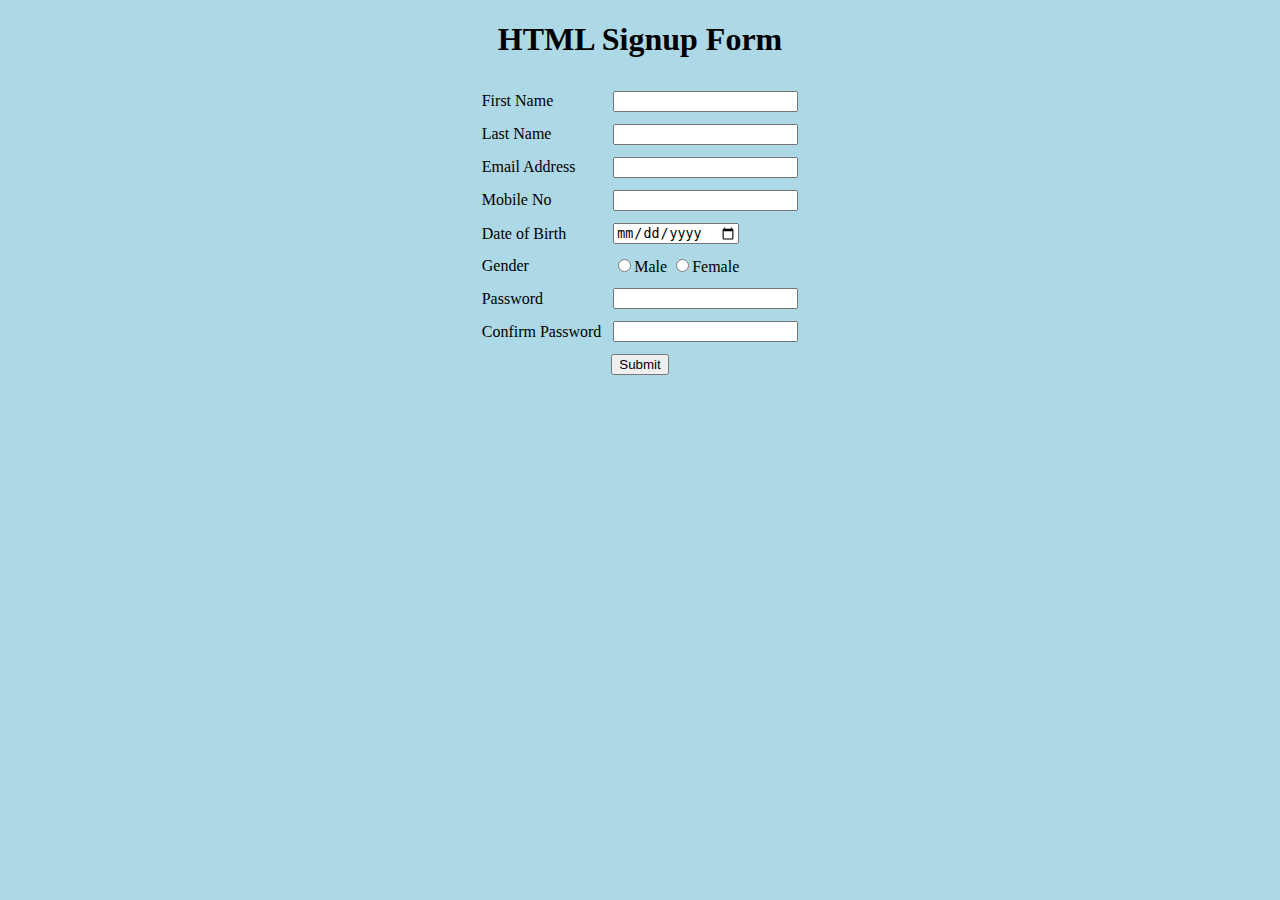
<file: practice html form/index.html>
<!DOCTYPE html>
<html lang="en">
    <head>
        <title>First form</title>
    </head>
    <body style="background-color:lightblue;">
        <h1 text align="center">HTML Signup Form</h1>
        <form>
        <table align="center" cellspacing="10" >
        <tr>
        <td>
           First Name<td><input type="text" required>
        </td>
        </tr>
        <tr>
        <td>
            Last Name<td><input type="text" required>
        </td>
        </tr>
        <tr>
        <td>
            Email Address<td><input type="text" required>
        </td>
        </tr>
        <tr>
        <td>
            Mobile No<td><input type="text" required>
        </td>
        </tr>
        <tr>
        <td>
            Date of Birth<td>
            <input type="date" required>
        </td>
        </tr>
        <tr>
        <td>
            Gender<td>
            <input type="radio" name="g1" required>Male
            <input type="radio" name="g1" required>Female
        </td>
        </tr>
        <tr>
        <td>
            Password<td>
            <input type="text" required>
             
        </td>
        </tr>
        <tr>
        <td>
            Confirm Password<td>
            <input type="text" required>    
        </td>
        </tr>
           
        <tr>
        <td align="center" colspan="2" ><a href="signup completed.html">
            <input type="submit"></a>
        </td>
        </tr>
    </form> 
    </table>    
    </body>
</html>
</file>
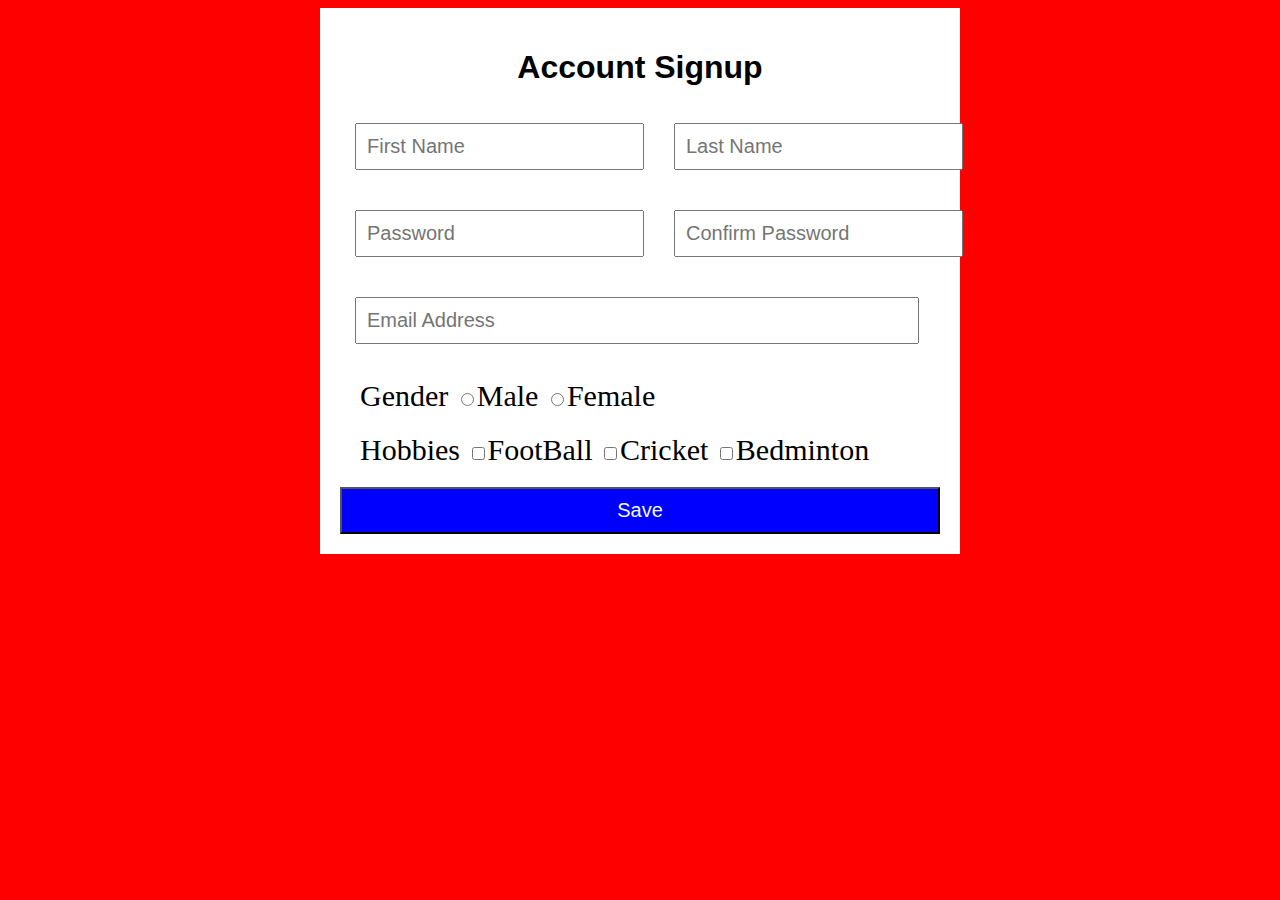
<file: task 1 Form using flex/index.html>
<!DOCTYPE html>
<html lang="en">
<head>
    <meta charset="UTF-8">
    <meta name="viewport" content="width=device-width, initial-scale=1.0">
    <title>First form</title>
    <link href="app.css" rel="stylesheet" type="text/css">
</head>
<body class="container">
    <form action="" class="sform">
        <h1>Account Signup</h1>
        <div class="flex">
        <input type="text" id="fname" name="fname" placeholder="First Name" required>
        <input type="text" id="lname" name="lname" placeholder="Last Name" required>
        </div>

        <div class="flex">
        <input type="password" id="password" name="password" placeholder="Password" required>
        <input type="password" id="cpassword" name="cpassword" placeholder="Confirm Password" required>
        </div>
        
        <div>
        <input type="text" id="email" name="email" placeholder="Email Address" required>
        </div>

        <div class="radio">
        <label for="gender">Gender</label>
        <input type="radio" id="gender" name="gender">Male
        <input type="radio"id="gender" name="gender">Female<br>
        </div>

        <div class="checkbox">
        <label for="h1">Hobbies</label>
        <input type="checkbox" id="h1" name="h1">FootBall
        <input type="checkbox" id="h1" name="h1">Cricket
        <input type="checkbox" id="h1" name="h1">Bedminton<br>
        </div>

        <input type="button" value="Save">
        
    </form>
      
</body>
</html>
</file>
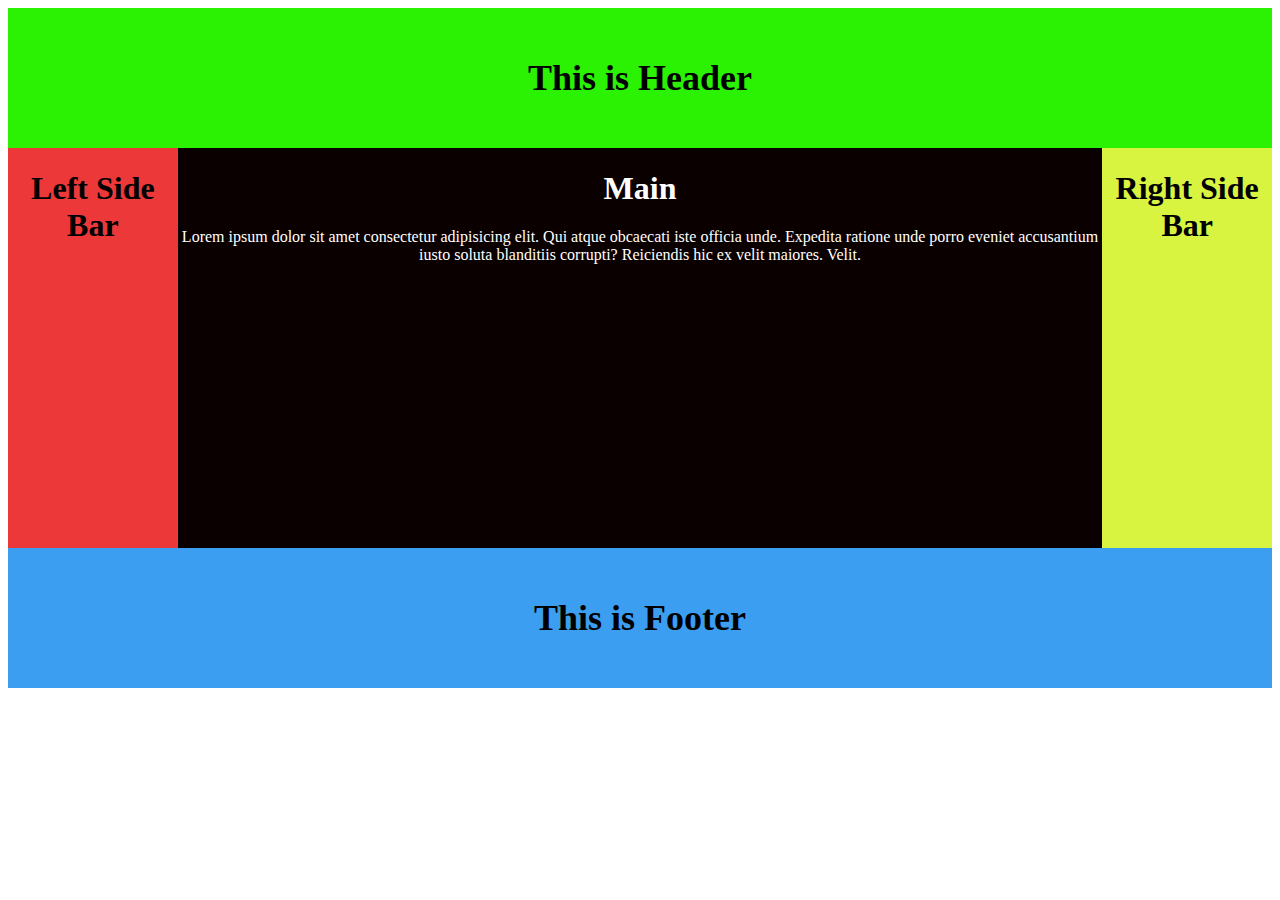
<file: task 2 web page using flex/index.html>
<!DOCTYPE html>
<html lang="en">
<head>
    <meta charset="UTF-8">
    <meta name="viewport" content="width=device-width, initial-scale=1.0">
    <title>Task</title>
    <link href="app.css" rel="stylesheet" type="text/css">
</head>
<body  class="container">
<header class="header">
    <h1>This is Header</h1>
</header>

    <div class="mainsection">
     <div class="columns">

    <div class="main">
        <h1>Main</h1>
        <p>Lorem ipsum dolor sit amet consectetur adipisicing elit.
           Qui atque obcaecati iste officia unde. Expedita ratione unde porro eveniet accusantium
           iusto soluta blanditiis corrupti? Reiciendis hic ex velit maiores. Velit.</p>
    </div>
    <div class="leftsidebar"><h1>
        Left Side Bar
    </h1></div>
    <div class="rightsidebar"><h1>
        Right Side Bar
    </h1></div>
     </div>
    </div>

<footer class="footer">
    <h1>This is Footer</h1>
</footer>
</body>
</html>
</file>
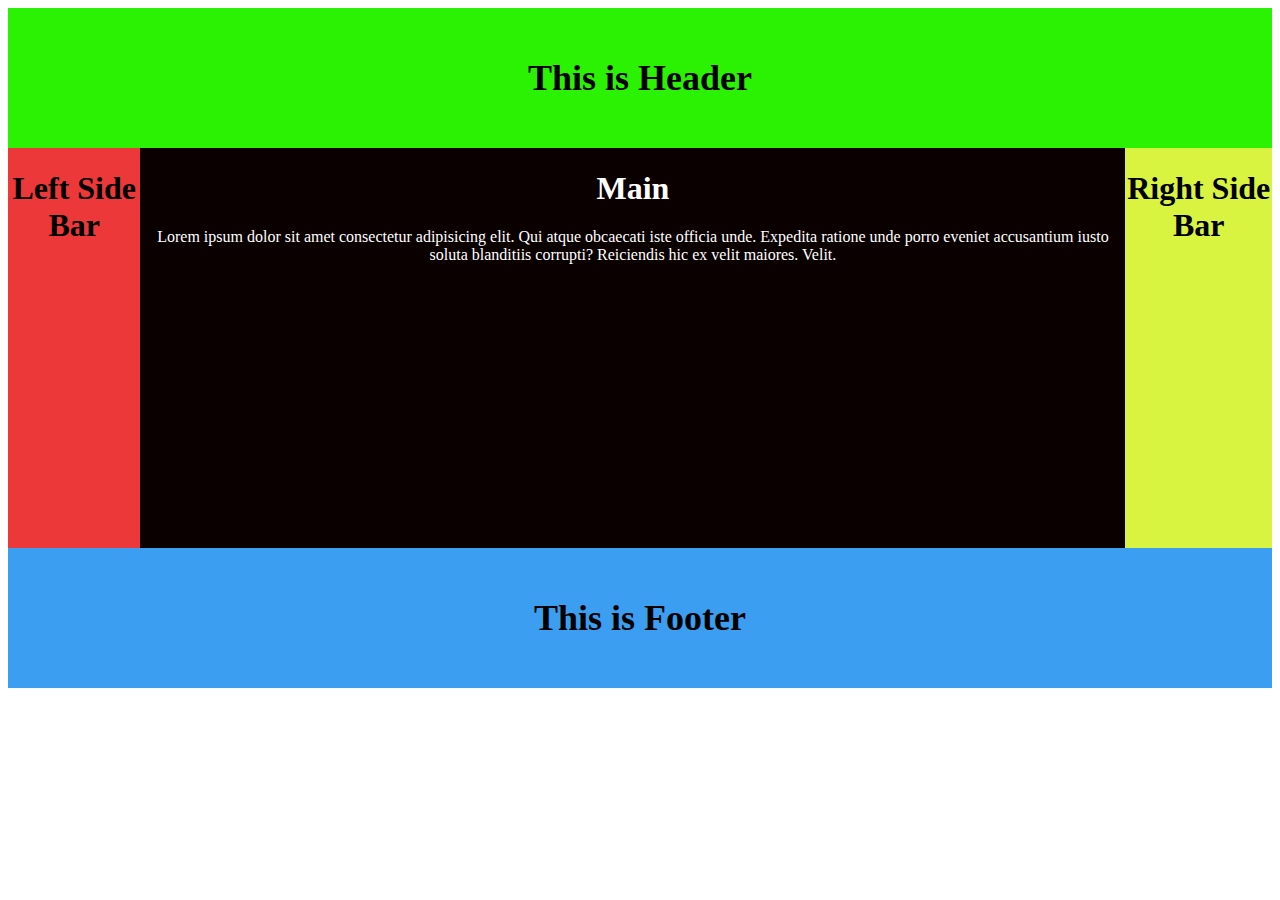
<file: task 3 Responsive web page using flex/index.html>
<!DOCTYPE html>
<html lang="en">
<head>
    <meta charset="UTF-8">
    <meta name="viewport" content="width=device-width, initial-scale=1.0">
    <title>Media Query Task</title>
    <link href="app.css" rel="stylesheet" type="text/css">
</head>
<body  class="container">
<header class="header">
    <h1>This is Header</h1>
</header>

    <div class="mainsection">
     <div class="columns">

    <div class="main">
        <h1>Main</h1>
        <p>Lorem ipsum dolor sit amet consectetur adipisicing elit.
           Qui atque obcaecati iste officia unde. Expedita ratione unde porro eveniet accusantium
           iusto soluta blanditiis corrupti? Reiciendis hic ex velit maiores. Velit.</p>
    </div>
    <div class="leftsidebar"><h1>
        Left Side Bar
    </h1></div>
    <div class="rightsidebar"><h1>
        Right Side Bar
    </h1></div>
     </div>
    </div>

<footer class="footer">
    <h1>This is Footer</h1>
</footer>
</body>
</html>
</file>
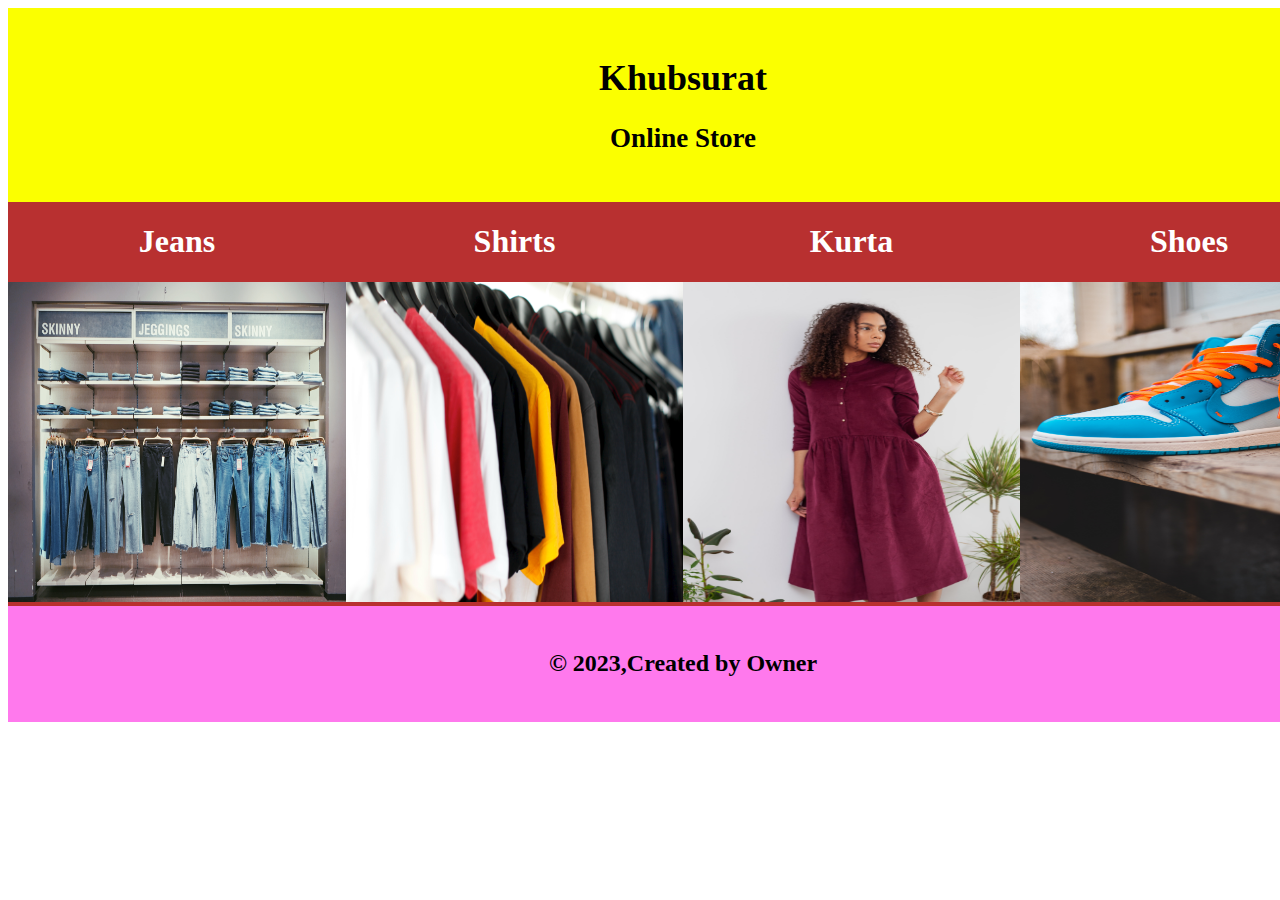
<file: task 4 practice Responsive web page using flex/index.html>
<!DOCTYPE html>
<html lang="en">
<head>
    <meta charset="UTF-8">
    <meta name="viewport" content="width=device-width, initial-scale=1.0">
    <title>Media Query Task</title>
    <link href="app.css" rel="stylesheet" type="text/css">
</head>
<body  class="container">
<header class="header">
    <h1>Khubsurat</h1>
    <h2>Online Store</h2>
</header>
<div class="mainsection">
    <div class="columns">

    <div class="jeans">
        <h1>Jeans</h1>
        <img src="one.jpg" height="320" width="338"/>
    </div>
    <div class="shirt">
        <h1>Shirts</h1>
        <img src="two.jpg" height="320" width="337"/>
    </div>
    <div class="kurta">
        <h1>Kurta</h1>
        <img src="three.jpg" height="320" width="337"/>
    </div>
    <div class="shoes">
        <h1>Shoes</h1>
        <img src="four.jpg" height="320" width="338"/>
    </div>
    </div>
</div>

<footer class="footer">
    <h2>&copy 2023,Created by Owner</h2>
</footer>
</body>
</html>
</file>
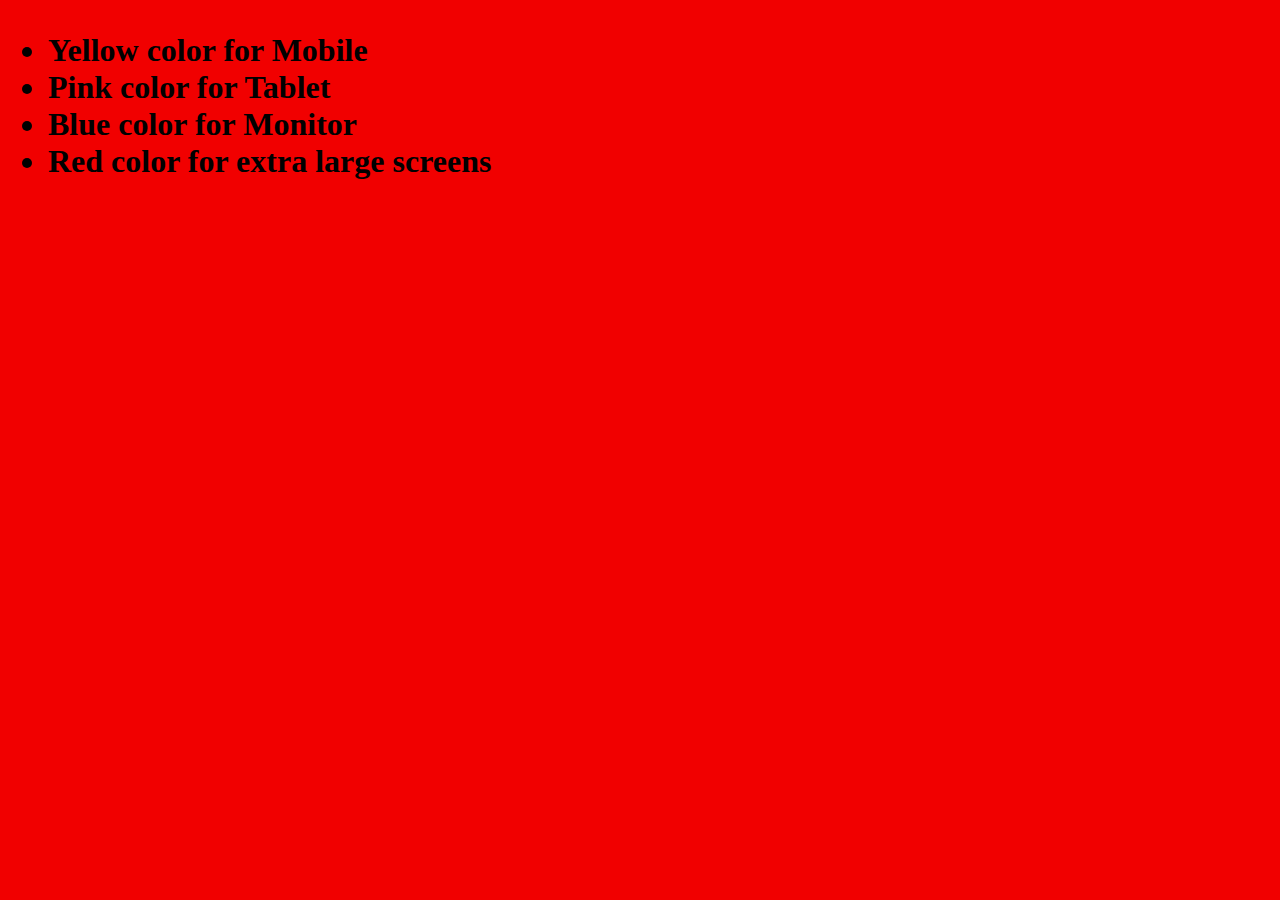
<file: task 5 practice Responsive web page diff background color/index.html>
<!DOCTYPE html>
<html lang="en">
<head>
    <meta charset="UTF-8">
    <meta name="viewport" content="width=device-width, initial-scale=1.0">
    <title>Task</title>
    <link href="app.css" rel="stylesheet" type="text/css">
</head>
<body class="container">

<h1>
    <ul>
        <li>Yellow color for Mobile</li>
        <li>Pink color for Tablet</li>
        <li>Blue color for Monitor</li>
        <li>Red color for extra large screens</li>
    </ul>
    
</h1>

</body>
</html>
</file>
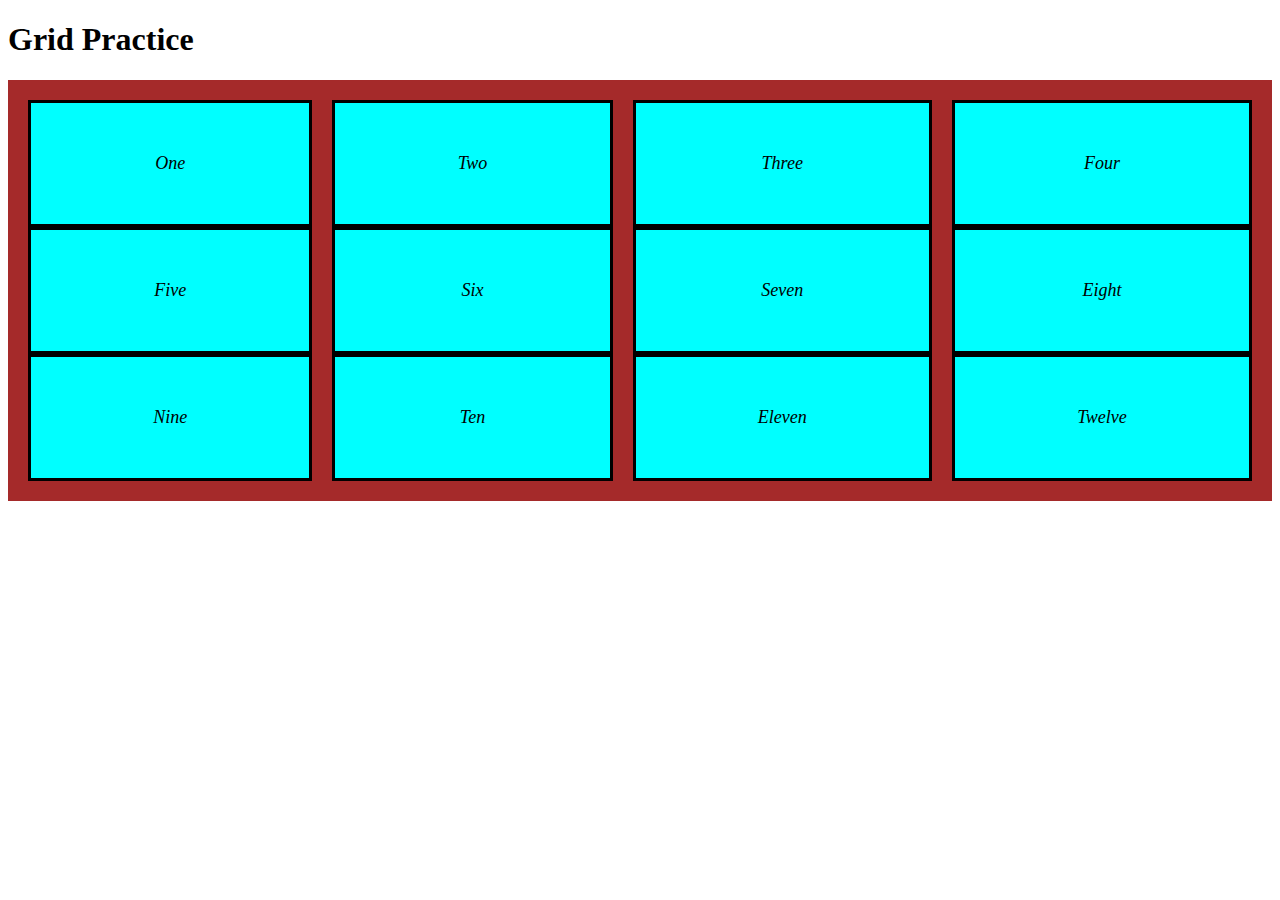
<file: task 6 practice grid css/index.html>
<!DOCTYPE html>
<html lang="en">
<head>
    <meta charset="UTF-8">
    <meta name="viewport" content="width=device-width, initial-scale=1.0">
    <title>Task</title>
    <link href="app.css" rel="stylesheet" type="text/css">
</head>
<body>
    <h1>Grid Practice</h1>
    
    <div class="gridcontainer">
       <div class="griditem">One</div>
       <div class="griditem">Two</div>
       <div class="griditem">Three</div>
       <div class="griditem">Four</div>
       <div class="griditem">Five</div>
       <div class="griditem">Six</div>
       <div class="griditem">Seven</div>
       <div class="griditem">Eight</div>
       <div class="griditem">Nine</div>
       <div class="griditem">Ten</div>
       <div class="griditem">Eleven</div>
       <div class="griditem">Twelve</div>
    </div>



</body>
</html>
</file>
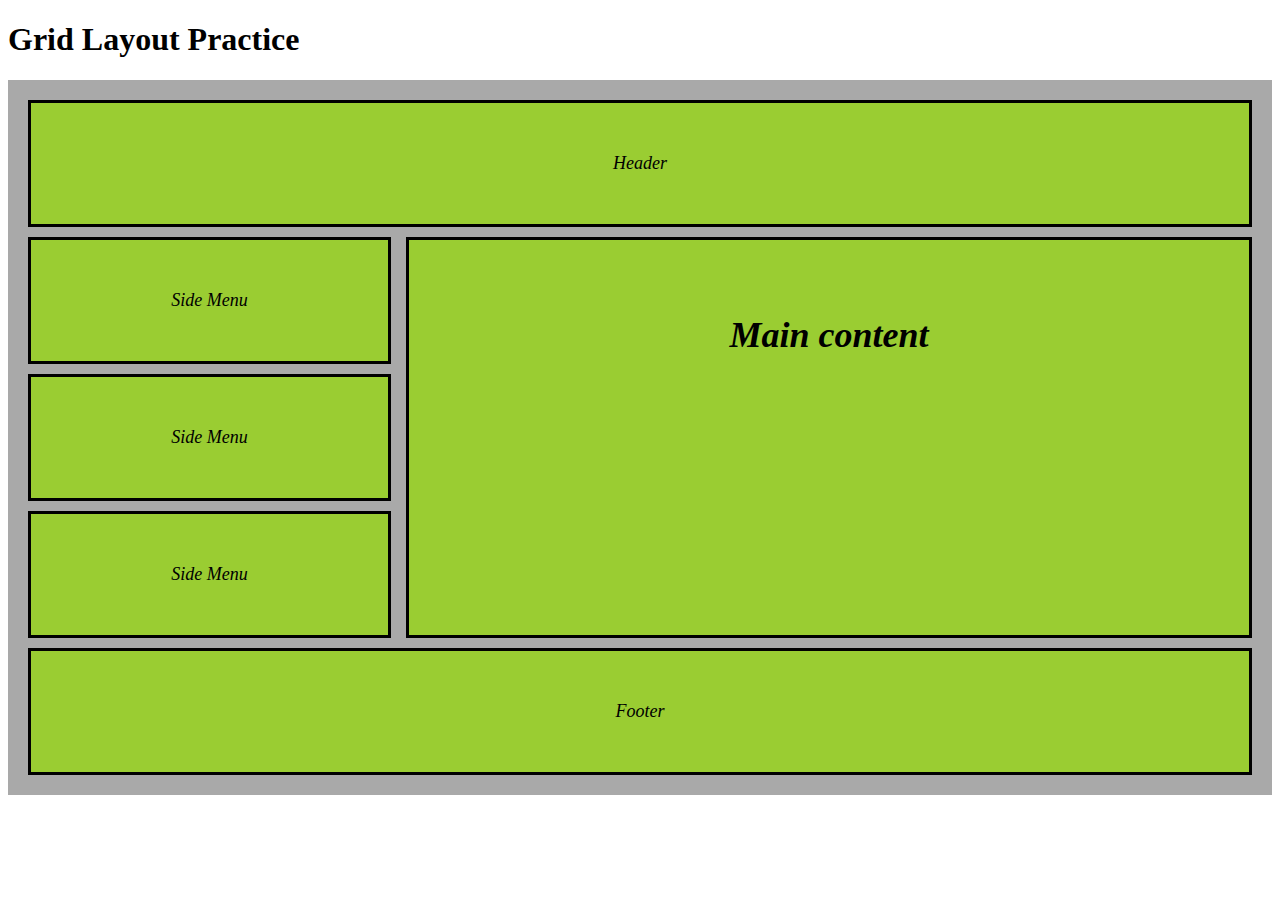
<file: task 7 practice grid layout using grid template areas/index.html>
<!DOCTYPE html>
<html lang="en">
<head>
    <meta charset="UTF-8">
    <meta name="viewport" content="width=device-width, initial-scale=1.0">
    <title>Task grid template areas</title>
    <link href="app.css" rel="stylesheet" type="text/css">
</head>
<body>
    <h1>Grid Layout Practice</h1>
    
    <div class="gridcontainer">

        
       <div class="griditem1">Header</div>
       <div class="griditem2">Side Menu</div>
       <div class="griditem3">Side Menu</div>
       <div class="griditem4">Side Menu</div>
       <div class="griditem5"><h1>Main content</h1>
       </div>
       <div class="griditem6">Footer</div>
    </div>



</body>
</html>
</file>
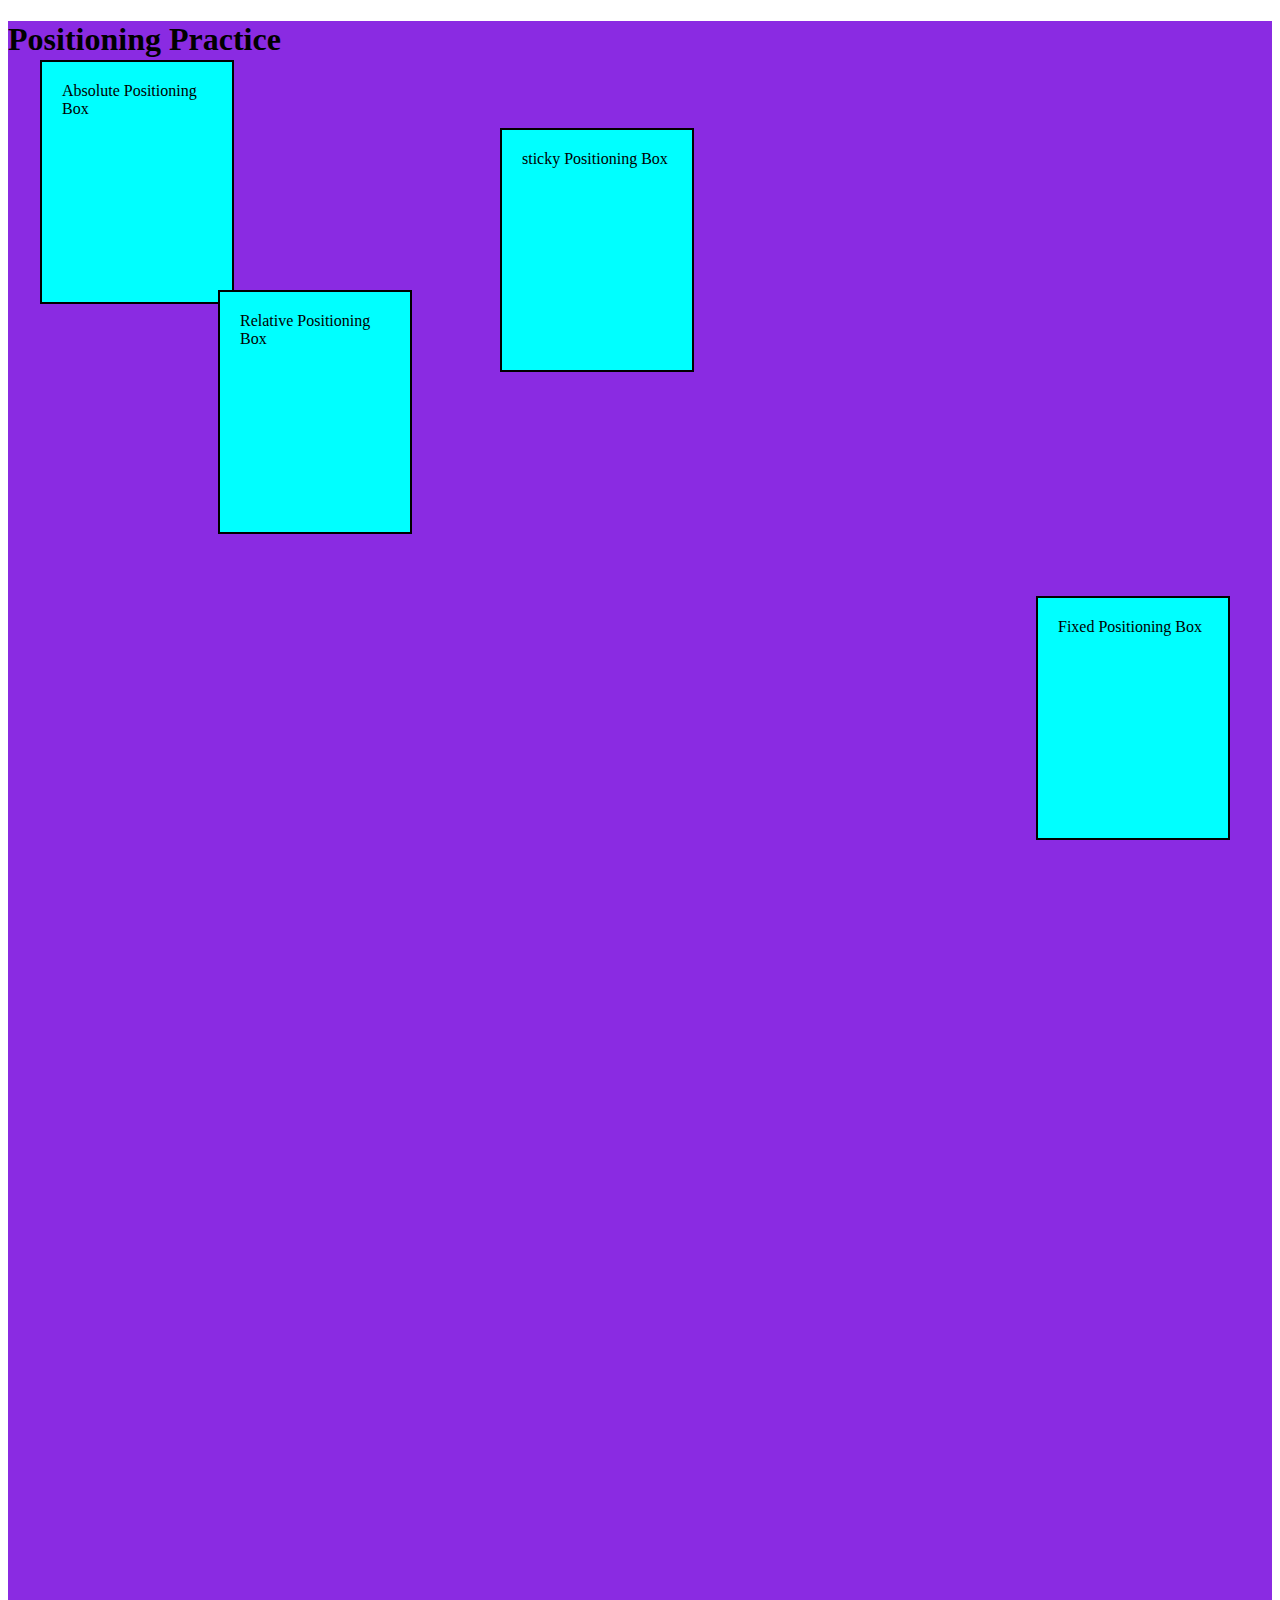
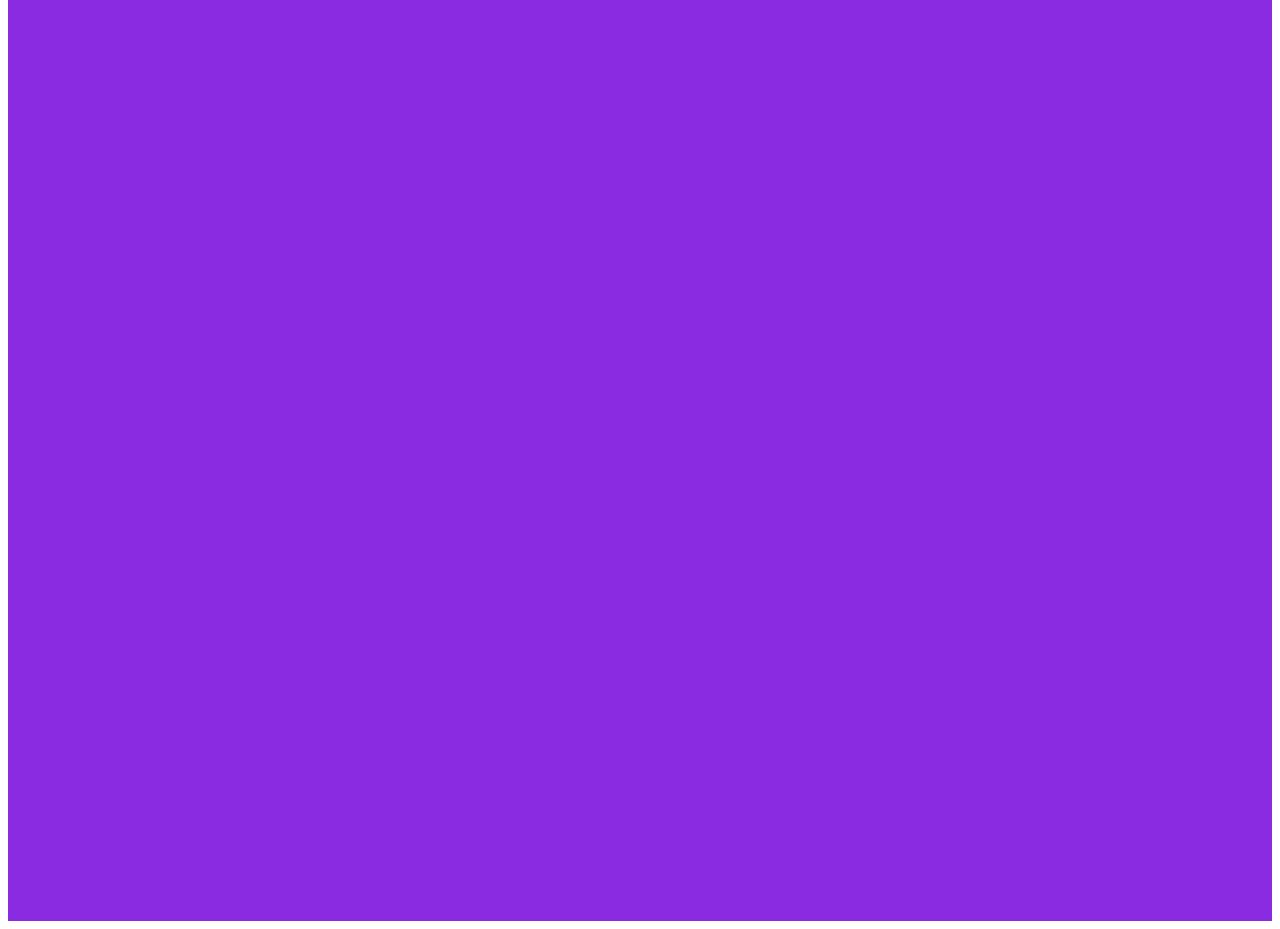
<file: task 8 practice positioning/practice positioning 1/index.html>
<!DOCTYPE html>
<html lang="en">
<head>
    <meta charset="UTF-8">
    <meta name="viewport" content="width=device-width, initial-scale=1.0">
    <title>Task positioning practice</title>
    <link href="app.css" rel="stylesheet" type="text/css">
</head>
<body>
    <div class="container">

        <h1>Positioning Practice</h1>

        <div class="box" id="box1">Absolute Positioning Box</div>
        <div class="box" id="box2">Relative Positioning Box</div>
        <div class="box" id="box3">Fixed Positioning Box</div>
        <div class="box" id="box4">sticky Positioning Box</div>
    </div>

</body>
</html>
</file>
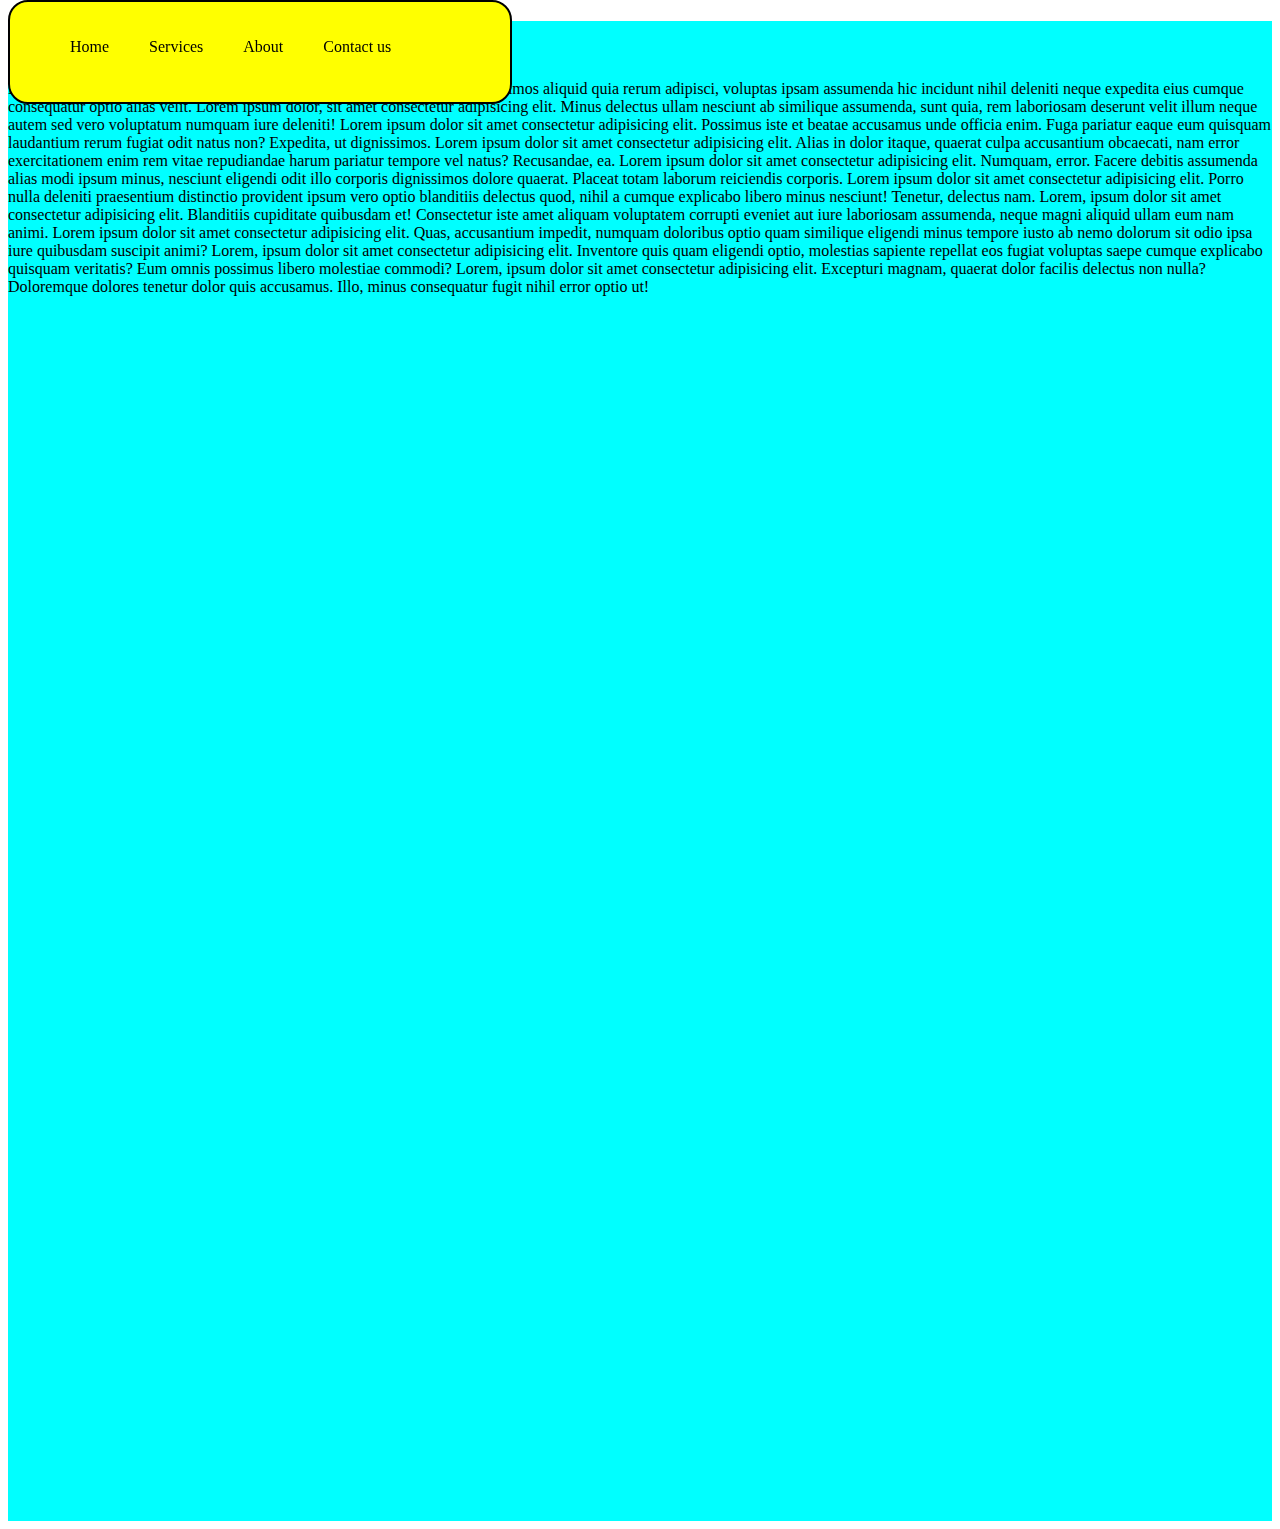
<file: task 8 practice positioning/practice positioning 2/index.html>
<!DOCTYPE html>
<html lang="en">
<head>
    <meta charset="UTF-8">
    <meta name="viewport" content="width=device-width, initial-scale=1.0">
    <title>Task positioning practice 2</title>
    <link href="app.css" rel="stylesheet" type="text/css">
</head>
<body>
    <div class="container">

        <div class="navbar">

            <div class="navbarelements">
                <ul>
                    <li>Home</li>
                    <li>Services</li>
                    <li>About</li>
                    <li>Contact us</li>
                    
                </ul>

            </div>
        </div>
        
        <h1>Positioning Practice</h1>
        <p>
            Lorem ipsum dolor sit amet consectetur adipisicing elit. Saepe dolores dignissimos aliquid quia rerum adipisci, voluptas ipsam assumenda hic incidunt nihil deleniti neque expedita eius cumque consequatur optio alias velit.
            Lorem ipsum dolor, sit amet consectetur adipisicing elit. Minus delectus ullam nesciunt ab similique assumenda, sunt quia, rem laboriosam deserunt velit illum neque autem sed vero voluptatum numquam iure deleniti!
            Lorem ipsum dolor sit amet consectetur adipisicing elit. Possimus iste et beatae accusamus unde officia enim. Fuga pariatur eaque eum quisquam laudantium rerum fugiat odit natus non? Expedita, ut dignissimos.
            Lorem ipsum dolor sit amet consectetur adipisicing elit. Alias in dolor itaque, quaerat culpa accusantium obcaecati, nam error exercitationem enim rem vitae repudiandae harum pariatur tempore vel natus? Recusandae, ea.
            Lorem ipsum dolor sit amet consectetur adipisicing elit. Numquam, error. Facere debitis assumenda alias modi ipsum minus, nesciunt eligendi odit illo corporis dignissimos dolore quaerat. Placeat totam laborum reiciendis corporis.
            Lorem ipsum dolor sit amet consectetur adipisicing elit. Porro nulla deleniti praesentium distinctio provident ipsum vero optio blanditiis delectus quod, nihil a cumque explicabo libero minus nesciunt! Tenetur, delectus nam.
            Lorem, ipsum dolor sit amet consectetur adipisicing elit. Blanditiis cupiditate quibusdam et! Consectetur iste amet aliquam voluptatem corrupti eveniet aut iure laboriosam assumenda, neque magni aliquid ullam eum nam animi.
            Lorem ipsum dolor sit amet consectetur adipisicing elit. Quas, accusantium impedit, numquam doloribus optio quam similique eligendi minus tempore iusto ab nemo dolorum sit odio ipsa iure quibusdam suscipit animi?
            Lorem, ipsum dolor sit amet consectetur adipisicing elit. Inventore quis quam eligendi optio, molestias sapiente repellat eos fugiat voluptas saepe cumque explicabo quisquam veritatis? Eum omnis possimus libero molestiae commodi?
            Lorem, ipsum dolor sit amet consectetur adipisicing elit. Excepturi magnam, quaerat dolor facilis delectus non nulla? Doloremque dolores tenetur dolor quis accusamus. Illo, minus consequatur fugit nihil error optio ut!

        </p>
        

    </div>

</body>
</html>
</file>
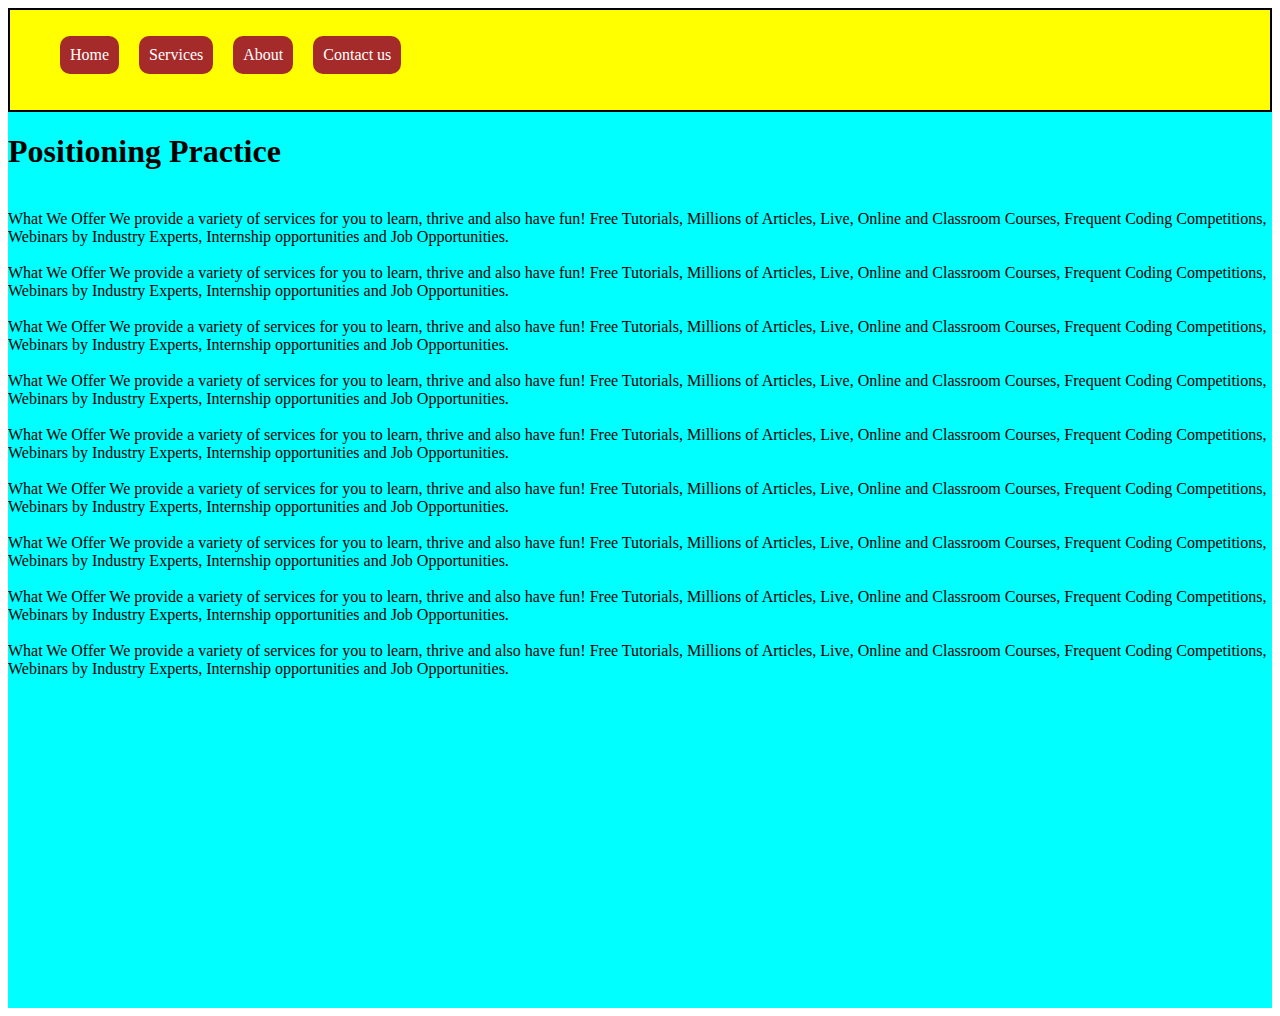
<file: task 8 practice positioning/practice positioning 3/index.html>
<!DOCTYPE html>
<html lang="en">
<head>
    <meta charset="UTF-8">
    <meta name="viewport" content="width=device-width, initial-scale=1.0">
    <title>Task positioning practice 3</title>
    <link href="app.css" rel="stylesheet" type="text/css">
</head>
<body>
    <div class="container">

        <div class="navbar">

            <div class="navbarelements">
                <ul>
                    <li id="home">Home</li>
                    <li id="services">Services</li>
                    <li id="about">About</li>
                    <li id="contact">Contact us</li>                    
                </ul>

            </div>
        </div>
 
        <h1>Positioning Practice</h1>
        <br/> 
        What We Offer We provide a variety of 
        services for you to learn, thrive and 
        also have fun! Free Tutorials, Millions 
        of Articles, Live, Online and Classroom 
        Courses, Frequent Coding Competitions, 
        Webinars by Industry Experts, Internship 
        opportunities and Job Opportunities.
    <br/>
    <br/> 
        What We Offer We provide a variety of 
        services for you to learn, thrive and 
        also have fun! Free Tutorials, Millions 
        of Articles, Live, Online and Classroom 
        Courses, Frequent Coding Competitions, 
        Webinars by Industry Experts, Internship 
        opportunities and Job Opportunities.
    <br/>
    <br/> 
        What We Offer We provide a variety of 
        services for you to learn, thrive and 
        also have fun! Free Tutorials, Millions 
        of Articles, Live, Online and Classroom 
        Courses, Frequent Coding Competitions, 
        Webinars by Industry Experts, Internship 
        opportunities and Job Opportunities.
    <br/>
    <br/> 
        What We Offer We provide a variety of 
        services for you to learn, thrive and 
        also have fun! Free Tutorials, Millions 
        of Articles, Live, Online and Classroom 
        Courses, Frequent Coding Competitions, 
        Webinars by Industry Experts, Internship 
        opportunities and Job Opportunities.
    <br/>
    <br/> 
        What We Offer We provide a variety of 
        services for you to learn, thrive and 
        also have fun! Free Tutorials, Millions 
        of Articles, Live, Online and Classroom 
        Courses, Frequent Coding Competitions, 
        Webinars by Industry Experts, Internship 
        opportunities and Job Opportunities.
    <br/>
    <br/> 
        What We Offer We provide a variety of 
        services for you to learn, thrive and 
        also have fun! Free Tutorials, Millions 
        of Articles, Live, Online and Classroom 
        Courses, Frequent Coding Competitions, 
        Webinars by Industry Experts, Internship 
        opportunities and Job Opportunities.
    <br/>
    <br/> 
        What We Offer We provide a variety of 
        services for you to learn, thrive and 
        also have fun! Free Tutorials, Millions 
        of Articles, Live, Online and Classroom 
        Courses, Frequent Coding Competitions, 
        Webinars by Industry Experts, Internship 
        opportunities and Job Opportunities.
    <br/>
    <br/> 
        What We Offer We provide a variety of 
        services for you to learn, thrive and 
        also have fun! Free Tutorials, Millions 
        of Articles, Live, Online and Classroom 
        Courses, Frequent Coding Competitions, 
        Webinars by Industry Experts, Internship 
        opportunities and Job Opportunities.
    <br/>
    <br/> 
        What We Offer We provide a variety of 
        services for you to learn, thrive and 
        also have fun! Free Tutorials, Millions 
        of Articles, Live, Online and Classroom 
        Courses, Frequent Coding Competitions, 
        Webinars by Industry Experts, Internship 
        opportunities and Job Opportunities.
    <br/>
    <br/> 

    </div>

</body>
</html>
</file>
<file: task 1 Form using flex/app.css>
h1{
    text-align: center;
    font-family: 'Segoe UI', Tahoma, Geneva, Verdana, sans-serif;
  }
.container{
    display: flex;
    background: red;
    justify-content: center;
    height: 800px;
    align-items: flex-start;
}
.sform{
    background-color: white;
    padding: 20px;
    width: 600px;
}
.flex{
    display: flex;
    flex-direction: row;
    margin-bottom: 10px;
}
#email{
    margin: 15px;
    width: 540px;
}
input[type="text"]{
    margin: 15px;
    padding: 10px;
    font-size: 20px;
}
input[type="password"]{
    margin: 15px;
    padding: 10px;
    font-size: 20px;
}
.radio{
    font-size: 30px;
    margin: 20px;
}
.checkbox{
    font-size: 30px;
    margin: 20px;
}

input[type="button"]{
    
    padding: 10px;
    width: 600px;
    font-size: 20px;
    background-color: blue;
    color: aliceblue;
}
</file>
<file: task 2 web page using flex/app.css>
.container{
    background: white;
    display: flex;
    flex-direction: column;
}
.header{
    background-color: rgb(43, 241, 3);
    text-align: center;
    padding: 25px;
    font-size: large;
    color: black;
}
.mainsection{
    display: flex;
}
.columns{
    display: flex;
}
.leftsidebar{
    order: 1;
    width: 250px;
    background: #ec3838;
    height: 400px;  
    text-align: center;
}
.main{

    order: 2;
    background: #0a0000;
    height: 400px;
    text-align: center;
    color: white;
}
.rightsidebar{
    order: 3;
    width: 250px;
    background: #d8f340;
    height: 400px; 
    text-align: center;
}
.footer{
    background-color: rgb(59, 158, 240);
    text-align: center;
    padding: 25px;
    font-size: large;
    color: black;
}
</file>
<file: task 3 Responsive web page using flex/app.css>
.container{
    background: white;
    display: flex;
    flex-direction: column;
}
.header{
    background-color: rgb(43, 241, 3);
    text-align: center;
    padding: 25px;
    font-size: large;
    color: black;
}
.mainsection{
    display: flex;
}
.columns{
    display: flex;
}
.leftsidebar{
    order: 1;
    background: #ec3838;
    height: 400px;  
    text-align: center;
}
.main:hover{
    background-color: #3f075f;
}
.main{
    order: 2;
    background: #0a0000;
    height: 400px;
    text-align: center;
    color: white;
}
.rightsidebar{
    order: 3;
    background: #d8f340;
    height: 400px; 
    text-align: center;
}
.footer{
    background-color: rgb(59, 158, 240);
    text-align: center;
    padding: 25px;
    font-size: large;
    color: black;
}
@media only screen and (min-width: 300px) and (max-width: 600px){
    
    .columns{
        width: 100%;
        flex-direction: column;
    }
}
</file>
<file: task 4 practice Responsive web page using flex/app.css>
.container{
    background: white;
    display: flex;
    flex-direction: column;
    flex-wrap: wrap;
}
.header{
    background-color: rgb(251, 255, 0);
    text-align: center;
    padding: 25px;
    font-size: large;
    color: black;

}
.mainsection{
    display: flex;
}
.columns{
    display: flex;
}
.kurta{
    order: 3;
    background: #b83030; 
    text-align: center;
    color: white;
}
.shoes{
    order: 4;
    background: #b83030;
    text-align: center;
    color: white;
}
.shirt{
    order: 2;
    background: #b83030;
    text-align: center;
    color: white;
}
.jeans{
    order: 1;
    background: #b83030;
    text-align: center;
    color: white;
}
.footer{
    background-color: rgb(255, 121, 237);
    text-align: center;
    padding: 25px;
    font-size: medium;
    color: black;
}
@media only screen and (min-width: 300px) and (max-width: 600px){
    
    .columns{
        width: 100%;
        flex-direction: column;
    }
}
</file>
<file: task 5 practice Responsive web page diff background color/app.css>
.container {

    background-color: rgb(241, 0, 0);
    color: black;
    
}  

@media only screen and (max-width: 480px) {
    .container {
      background-color: yellow;
    }
}
@media only screen and (min-width: 481px) and (max-width: 991px) {
    .container {
      background-color: pink;
    }
}
@media only screen and (min-width: 992px) and (max-width: 1250px) {
    .container {
      background-color: blue;
    }
}
</file>
<file: task 6 practice grid css/app.css>
.gridcontainer{
  display: grid;
  grid-template-columns: auto auto auto auto;
  column-gap: 20px;
  padding: 20px;
  background-color: brown;
}
.griditem{
  background-color: aqua;
  text-align: center;
  border: 3px solid black;
  padding: 50px;
  font-size: large;
  font-style: italic;
}
</file>
<file: task 7 practice grid layout using grid template areas/app.css>
.gridcontainer{
  display: grid;
  column-gap: 15px;
  row-gap: 10px;
  grid-template-columns: auto auto auto;
  padding: 20px;
  background-color: darkgray;
}
.griditem1{
  background-color: yellowgreen;
  text-align: center;
  border: 3px solid black;
  padding: 50px;
  font-size: large;
  font-style: italic;
  grid-column-start: 1;
  grid-column-end: 5;
}
.griditem2{
  background-color: yellowgreen;
  text-align: center;
  border: 3px solid black;
  padding: 50px;
  font-size: large;
  font-style: italic;
  grid-column-start: 1;
  grid-column-end: 2;
}
.griditem3{
  background-color: yellowgreen;
  text-align: center;
  border: 3px solid black;
  padding: 50px;
  font-size: large;
  font-style: italic;
  grid-column-start: 1;
  grid-column-end: 2;
}
.griditem4{
  background-color: yellowgreen;
  text-align: center;
  border: 3px solid black;
  padding: 50px;
  font-size: large;
  font-style: italic;
  grid-column-start: 1;
  grid-column-end: 2;
}
.griditem5{
  background-color: yellowgreen;
  text-align: center;
  border: 3px solid black;
  padding: 50px;
  font-size: large;
  font-style: italic;
  grid-column-start: 2;
  grid-column-end: 5;
  grid-row-start: 2;
  grid-row-end: 5;
}
.griditem6{
  background-color: yellowgreen;
  text-align: center;
  border: 3px solid black;
  padding: 50px;
  font-size: large;
  font-style: italic;
  grid-column-start: 1;
  grid-column-end: 5;
}
</file>
<file: task 8 practice positioning/practice positioning 1/app.css>
.container{
  background-color: blueviolet;
  height: 2500px;
}

.box{
  display: inline-block;
  border: 2px solid black;
  height: 200px;
  width: 150px;
  margin: 30px;
  padding: 20px;
  background-color: aqua;
}
#box1{
  position: absolute;
  top: 30px;
  left: 10px;
}
#box2{
  position: relative;
  top: 180px;
  left: 180px;
}
#box3{
  position: fixed;
  right: 20px;
  bottom: 30px;
}
#box4{
  position: sticky;
  top: 10px;
  left: 500px;
}
</file>
<file: task 8 practice positioning/practice positioning 2/app.css>
.container{
  background-color: aqua;
  height: 1500px;
}
.navbar{

  background-color: Yellow;
  border: 2px solid black;
  height: 100px;
  width: 500px;
  border-radius: 20px;
  position: fixed;
  top: 0px;
}
.navbarelements ul{
  overflow: auto;

}
.navbarelements li{
  float: left;
  list-style: none;
  padding: 20px;
  font-style: bold;
}
</file>
<file: task 8 practice positioning/practice positioning 3/app.css>
.container{
  background-color: aqua;
  height: 1000px;
}
.navbar{

  background-color: Yellow;
  border: 2px solid black;
  height: 100px;
  position: sticky;
  top: 0px;
}
.navbarelements ul{
  overflow: auto;

}
.navbarelements li{
  float: left;
  list-style: none;
  padding: 10px;
  margin: 10px;
  font-style: bold;
}
#home{
  background-color: brown;
  color: white;
  border-radius: 10px;
}
#services{
  background-color: brown;
  color: white;
  border-radius: 10px;
}
#about{
  background-color: brown;
  color: white;
  border-radius: 10px;
}
#contact{
  background-color: brown;
  color: white;
  border-radius: 10px;
}
#home:hover{
  background-color: blueviolet;

}
</file>
